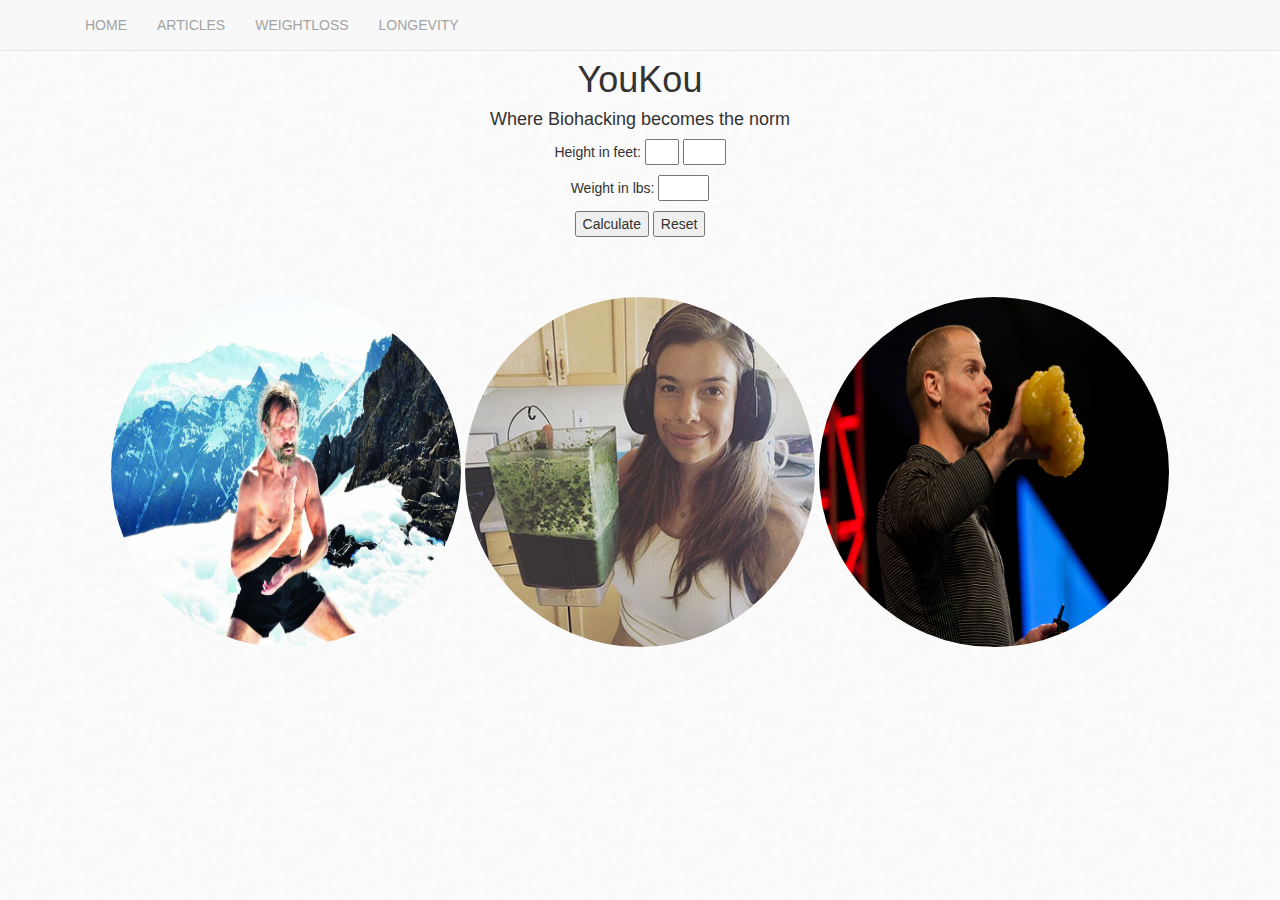
<file: index.html>
<!DOCTYPE html>

<html>

<head>

    <!--<meta http-equiv="refresh" content="1">-->
    <link rel="stylesheet" type="text/css" href="youkou.css">
    <meta name="viewport" content="width=device-width, initial-scale=1">
    <title>YouKou</title>
    <meta charset="utf-8">
    <!-- Latest compiled and minified CSS -->
    <link rel="stylesheet" href="https://maxcdn.bootstrapcdn.com/bootstrap/3.3.7/css/bootstrap.min.css">

    <!-- jQuery library -->
    <script src="https://ajax.googleapis.com/ajax/libs/jquery/3.3.1/jquery.min.js"></script>

    <!-- Latest compiled JavaScript -->
    <script src="https://maxcdn.bootstrapcdn.com/bootstrap/3.3.7/js/bootstrap.min.js"></script>




</head>

<body>
    <!--Navbar Start-->

    <nav class="navbar navbar-default navbar-fixed-top">
        <div class="container">
            <div class="navbar-header">
                <button type="button" class="navbar-toggle" data-toggle="collapse" data-target="#myNavbar">
                    <span class="icon-bar"></span>
                    <span class="icon-bar"></span>
                    <span class="icon-bar"></span>
                </button>
            </div>
            <div class="collapse navbar-collapse" id="myNavbar">
                <ul class="nav navbar-nav navbar-left">
                    <li><a href="youkou.html">HOME</a></li>
                    <li><a href="Articles.html">ARTICLES</a></li>
                    <li><a href="WeightLoss.html">WEIGHTLOSS</a></li>
                    <li><a href="Longevity.html">LONGEVITY</a></li>
                </ul>
            </div>
        </div>
    </nav>
    <br><br>
    <div class="text-center">

        <h1>YouKou</h1>
        <h4 id="biohacking">Where Biohacking becomes the norm</h4>

        <form id="myForm">
            <p>Height in feet:
                <input type="text" id="heightF" size="1" maxlength="1" />
                <input type="text" id="heightI" size="2" maxlength="2" />
            </p>
            <p>Weight in lbs:
                <input type="text" id="weightL" size="3" maxlength="3" />

            </p>
            <button onclick="bmiImperial(); return false">Calculate</button>
            <button onclick="clear(); ">Reset</button>
        </form>

        <h3 id='bmi'> </h3>
        <h3 id='results'></h3>
        <h3 id='extremities'></h3>
        <h3 id='idealWeight'></h3>

        <br><br>
    </div>

    <div class="text-center">
        <img class="img-circle" src="pictures/wim.jpg" alt="wim" width="350" height="350">

        <img class="img-circle" src="pictures/rhonda.jpg" alt="rhonda" width="350" height="350">

        <img class="img-circle" src="pictures/tim.jpg" alt="tim" width="350" height="350">

    </div>


    <script src="myWebsite.js"></script>
    
</body>



</body>

</html>
</file>
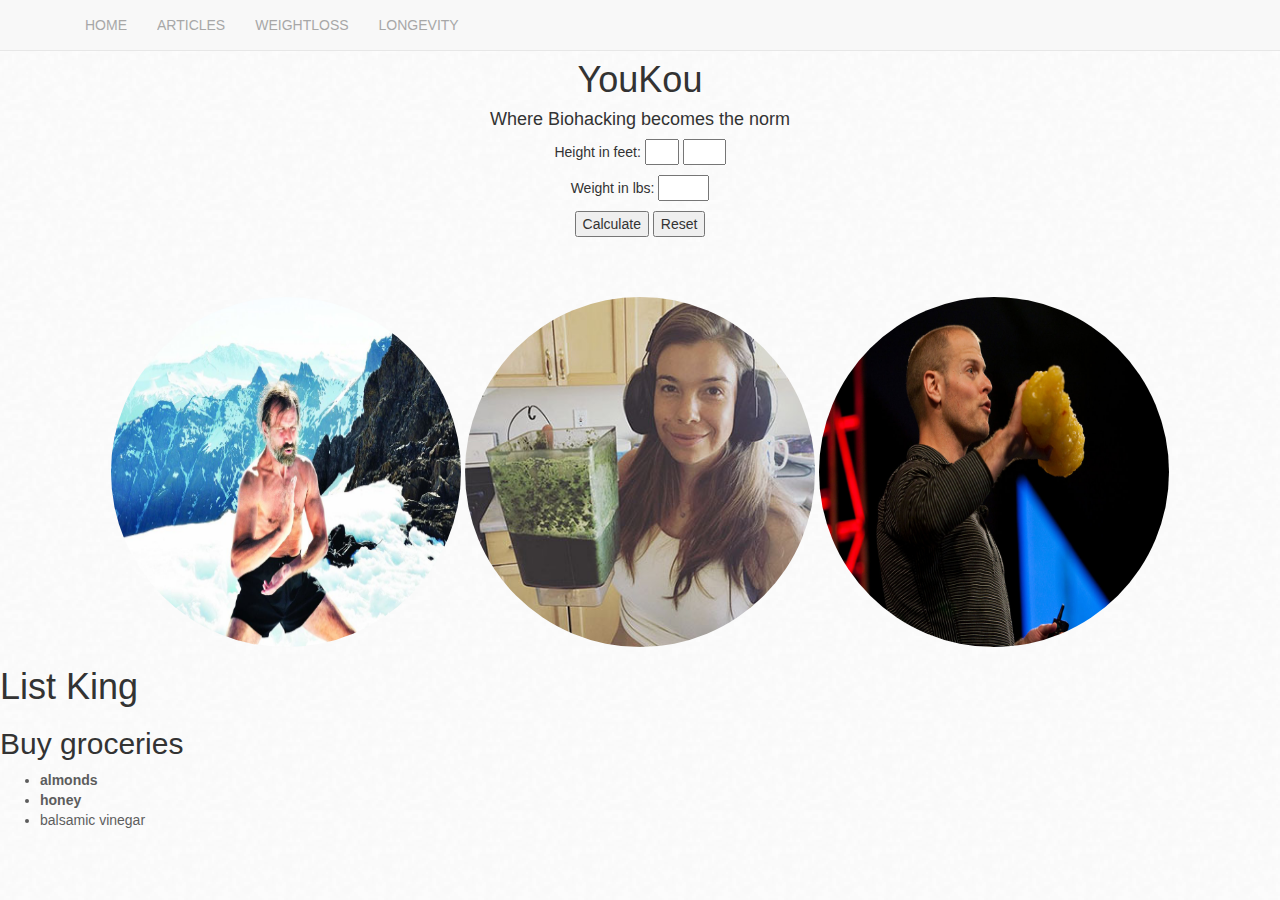
<file: youkou.html>
<!DOCTYPE html>

<html>

<head>

    <!--<meta http-equiv="refresh" content="1">-->
    <link rel="stylesheet" type="text/css" href="youkou.css">
    <meta name="viewport" content="width=device-width, initial-scale=1">
    <title>YouKou</title>
    <meta charset="utf-8">
    <!-- Latest compiled and minified CSS -->
    <link rel="stylesheet" href="https://maxcdn.bootstrapcdn.com/bootstrap/3.3.7/css/bootstrap.min.css">

    <!-- jQuery library -->
    <script src="https://ajax.googleapis.com/ajax/libs/jquery/3.3.1/jquery.min.js"></script>

    <!-- Latest compiled JavaScript -->
    <script src="https://maxcdn.bootstrapcdn.com/bootstrap/3.3.7/js/bootstrap.min.js"></script>




</head>

<body>
    <!--Navbar Start-->

    <nav class="navbar navbar-default navbar-fixed-top">
        <div class="container">
            <div class="navbar-header">
                <button type="button" class="navbar-toggle" data-toggle="collapse" data-target="#myNavbar">
                    <span class="icon-bar"></span>
                    <span class="icon-bar"></span>
                    <span class="icon-bar"></span>
                </button>
            </div>
            <div class="collapse navbar-collapse" id="myNavbar">
                <ul class="nav navbar-nav navbar-left">
                    <li><a href="youkou.html">HOME</a></li>
                    <li><a href="Articles.html">ARTICLES</a></li>
                    <li><a href="WeightLoss.html">WEIGHTLOSS</a></li>
                    <li><a href="Longevity.html">LONGEVITY</a></li>
                </ul>
            </div>
        </div>
    </nav>
    <br><br>
    <div class="text-center">

        <h1>YouKou</h1>
        <h4 id="biohacking">Where Biohacking becomes the norm</h4>

        <form id="myForm">
            <p>Height in feet:
                <input type="text" id="heightF" size="1" maxlength="1" />
                <input type="text" id="heightI" size="2" maxlength="2" />
            </p>
            <p>Weight in lbs:
                <input type="text" id="weightL" size="3" maxlength="3" />

            </p>
            <button onclick="bmiImperial(); return false">Calculate</button>
            <button onclick="clear(); ">Reset</button>
        </form>

        <h3 id='bmi'> </h3>
        <h3 id='results'></h3>
        <h3 id='extremities'></h3>
        <h3 id='idealWeight'></h3>

        <br><br>
    </div>

    <div class="text-center">
        <img class="img-circle" src="pictures/wim.jpg" alt="wim" width="350" height="350">

        <img class="img-circle" src="pictures/rhonda.jpg" alt="rhonda" width="350" height="350">

        <img class="img-circle" src="pictures/tim.jpg" alt="tim" width="350" height="350">

    </div>


    <div id="page">
        <h1 id="header">List King</h1>
        <h2>Buy groceries</h2>
        <ul>
            <li id="one" class="hot"><em>fresh</em> figs</li>
            <li id="two" class="hot">pine nuts</li>
            <li id="three" class="hot">honey</li>
            <li id="four">balsamic vinegar</li>
        </ul>
    </div>



    <script src="myWebsite.js"></script>
    <script>sayGoodMorning();</script>

</body>



</body>

</html>
</file>
<file: youkou.css>
body {
  font-family: 'Helvetica Neue', Helvetica, Arial;
  background: url(pictures/cream.png) repeat 0 0;
}
.header1 {
  text-align: center;
  font-size: 50px;
}

.header2 {
  text-align: center;
}
a.link {
  font-size: 18px;
  padding-left: 2em;
  padding: 5px;
  margin: 5px;
}

.carousel-caption {
  font-size: 18px;
}
</file>
